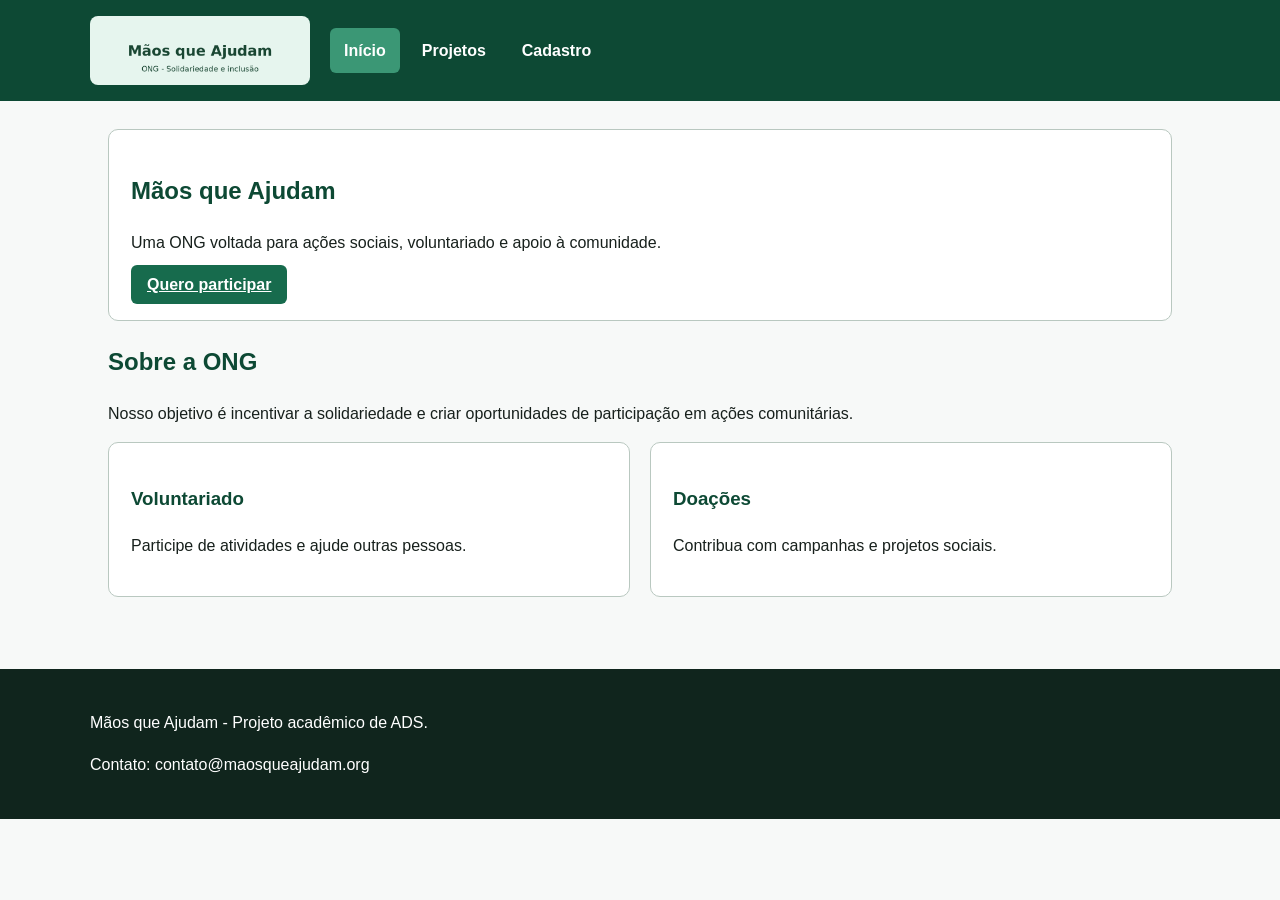
<file: index.html>
<!DOCTYPE html>
<html lang="pt-BR">
<head>
    <meta charset="UTF-8">
    <meta name="viewport" content="width=device-width, initial-scale=1.0">
    <meta name="description" content="Site da ONG Mãos que Ajudam">
    <title>Mãos que Ajudam - Início</title>
    <link rel="stylesheet" href="style.css">
</head>
<body>
<header>
    <a class="skip-link" href="#conteudo">Pular para o conteúdo</a>
    <div class="header-conteudo">
        <img class="logo" src="logo.png" alt="Mãos que Ajudam - ONG">
        <nav aria-label="Navegação principal">
            <ul>
                <li><a href="index.html">Início</a></li>
                <li><a href="projetos.html">Projetos</a></li>
                <li><a href="cadastro.html">Cadastro</a></li>
            </ul>
        </nav>
    </div>
</header>
<main id="conteudo" tabindex="-1"></main>
<footer>
    <div class="footer-conteudo">
        <p>Mãos que Ajudam - Projeto acadêmico de ADS.</p>
        <p>Contato: contato@maosqueajudam.org</p>
    </div>
</footer>
<script type="module" src="app.js"></script>
</body>
</html>
</file>
<file: style.css>
:root {
    --verde: #176b4d;
    --verde-escuro: #0d4934;
    --fundo: #f7f9f8;
    --branco: #ffffff;
    --texto: #17201c;
    --borda: #b9c8c0;
    --erro: #a40000;
    --sucesso: #126b3d;
}

* { box-sizing: border-box; }

html { scroll-behavior: smooth; }

body {
    margin: 0;
    font-family: Arial, Helvetica, sans-serif;
    color: var(--texto);
    background: var(--fundo);
    line-height: 1.6;
}

header {
    background: var(--verde-escuro);
    color: var(--branco);
    padding: 16px;
}

.header-conteudo {
    max-width: 1100px;
    margin: 0 auto;
    display: flex;
    align-items: center;
    gap: 20px;
    flex-wrap: wrap;
}

.logo {
    width: 220px;
    height: auto;
    background: white;
    border-radius: 8px;
}

nav ul {
    list-style: none;
    display: flex;
    gap: 8px;
    padding: 0;
    margin: 0;
    flex-wrap: wrap;
}

nav a {
    display: inline-block;
    color: white;
    padding: 10px 14px;
    border-radius: 6px;
    text-decoration: none;
    font-weight: bold;
}

nav a:hover, nav a:focus {
    background: #2d8565;
}

nav a[aria-current="page"] {
    background: #3b9775;
}

main {
    max-width: 1100px;
    margin: 0 auto;
    padding: 28px 18px 50px;
}

.hero, .card, form, .mensagem {
    background: var(--branco);
    border: 1px solid var(--borda);
    border-radius: 10px;
    padding: 22px;
    margin-bottom: 22px;
}

.grid {
    display: grid;
    grid-template-columns: repeat(auto-fit, minmax(240px, 1fr));
    gap: 20px;
}

.card img {
    width: 100%;
    height: auto;
    border-radius: 8px;
}

h1, h2, h3 { color: var(--verde-escuro); }

.btn, button {
    background: var(--verde);
    color: white;
    border: 0;
    border-radius: 6px;
    padding: 11px 16px;
    cursor: pointer;
    font-weight: bold;
}

button:hover, button:focus, .btn:hover, .btn:focus {
    background: var(--verde-escuro);
}

form {
    max-width: 760px;
}

fieldset {
    border: 1px solid var(--borda);
    border-radius: 8px;
    padding: 18px;
    margin-bottom: 18px;
}

legend {
    font-weight: bold;
    color: var(--verde-escuro);
}

.form-grupo {
    margin-bottom: 15px;
}

label {
    display: block;
    font-weight: bold;
    margin-bottom: 5px;
}

input, select, textarea {
    width: 100%;
    padding: 10px;
    border: 2px solid #7b8b83;
    border-radius: 6px;
    font: inherit;
    background: white;
    color: var(--texto);
}

input:focus, select:focus, textarea:focus, button:focus, a:focus {
    outline: 3px solid #ffbf00;
    outline-offset: 2px;
}

.campo-erro {
    border-color: var(--erro);
}

.campo-ok {
    border-color: var(--sucesso);
}

.mensagem-erro {
    color: var(--erro);
    font-weight: bold;
}

.mensagem-ok {
    color: var(--sucesso);
    font-weight: bold;
}

footer {
    background: #10251d;
    color: white;
    padding: 25px 18px;
}

.footer-conteudo {
    max-width: 1100px;
    margin: auto;
}

footer a { color: white; }

.skip-link {
    position: absolute;
    left: -9999px;
    top: 8px;
    background: white;
    color: black;
    padding: 10px;
    z-index: 1000;
}

.skip-link:focus {
    left: 8px;
}

@media (max-width: 650px) {
    .header-conteudo { flex-direction: column; align-items: flex-start; }
    nav ul { flex-direction: column; width: 100%; }
    nav a { width: 100%; }
}
</file>
